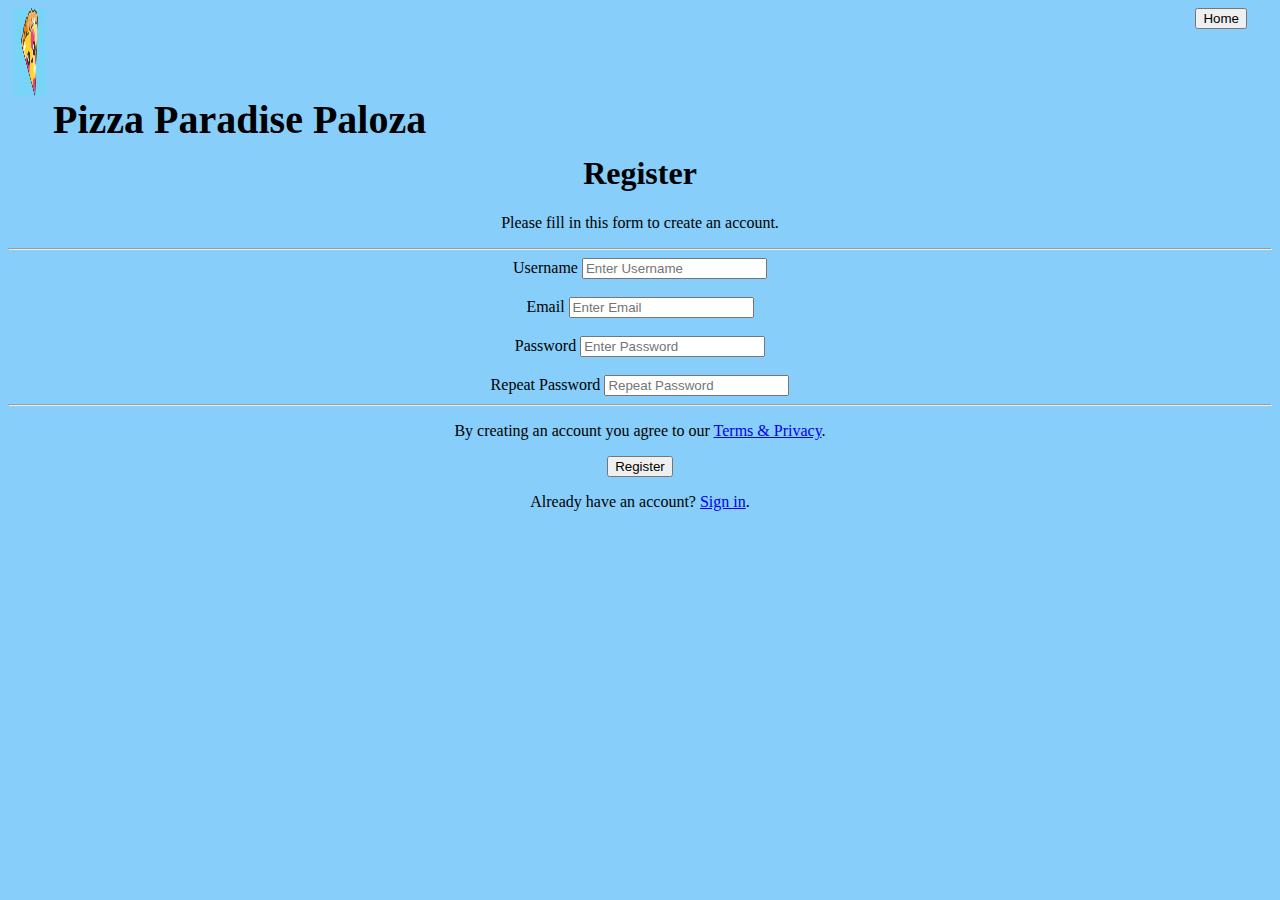
<file: Register/index.html>
<html>
	<head>
		<title>Pizza Paradise Paloza - Register</title>
		<link href="https://fonts.googleapis.com/css2?family=Roboto&display=swap" rel="stylesheet">

	</head>
	<body style="background-color:lightskyblue" font-family="Roboto">
	<div 1> <div style="float:left; padding-left: 5px">
			<img src="Images/Pizza.png" alt="Image could not load" width="8%" height="10%" margin:0 auto>
		
		<center>
			<font style="font-size:40px; padding-left:40px"><strong>Pizza Paradise Paloza</strong></font>
		</center>
	</div 1>

	<div 2><div style="float:right; padding-right:25px">
		<form action="http://localhost:80/Home" method="post">
			<input type="submit" value="Home"/>
		</form>
	</div 2>

<br><br><br><br><br><br><br>
<center><form action="Register.php" method="post">
  <div class="container">
    <h1><strong>Register</strong></h1>
    <p>Please fill in this form to create an account.</p>
    <hr>
    <label for="name">Username</label>
    <input type="text" placeholder="Enter Username" name="name" required><br><br>    

    <label for="email">Email</label>
    <input type="text" placeholder="Enter Email" name="email" required><br><br>

    <label for="psw">Password</label>
    <input type="password" placeholder="Enter Password" name="psw" required><br><br>

    <label for="psw-repeat">Repeat Password</label>
    <input type="password" placeholder="Repeat Password" name="psw-repeat" required>
    <hr>
    <p>By creating an account you agree to our <a href="#">Terms & Privacy</a>.</p>

    <button type="submit" class="registerbtn">Register</button>
  </div>
  
  <div class="container signin">
    <p>Already have an account? <a href="http://localhost/Login">Sign in</a>.</p>
  </div>
</form></center>
</body>
</html>
</file>
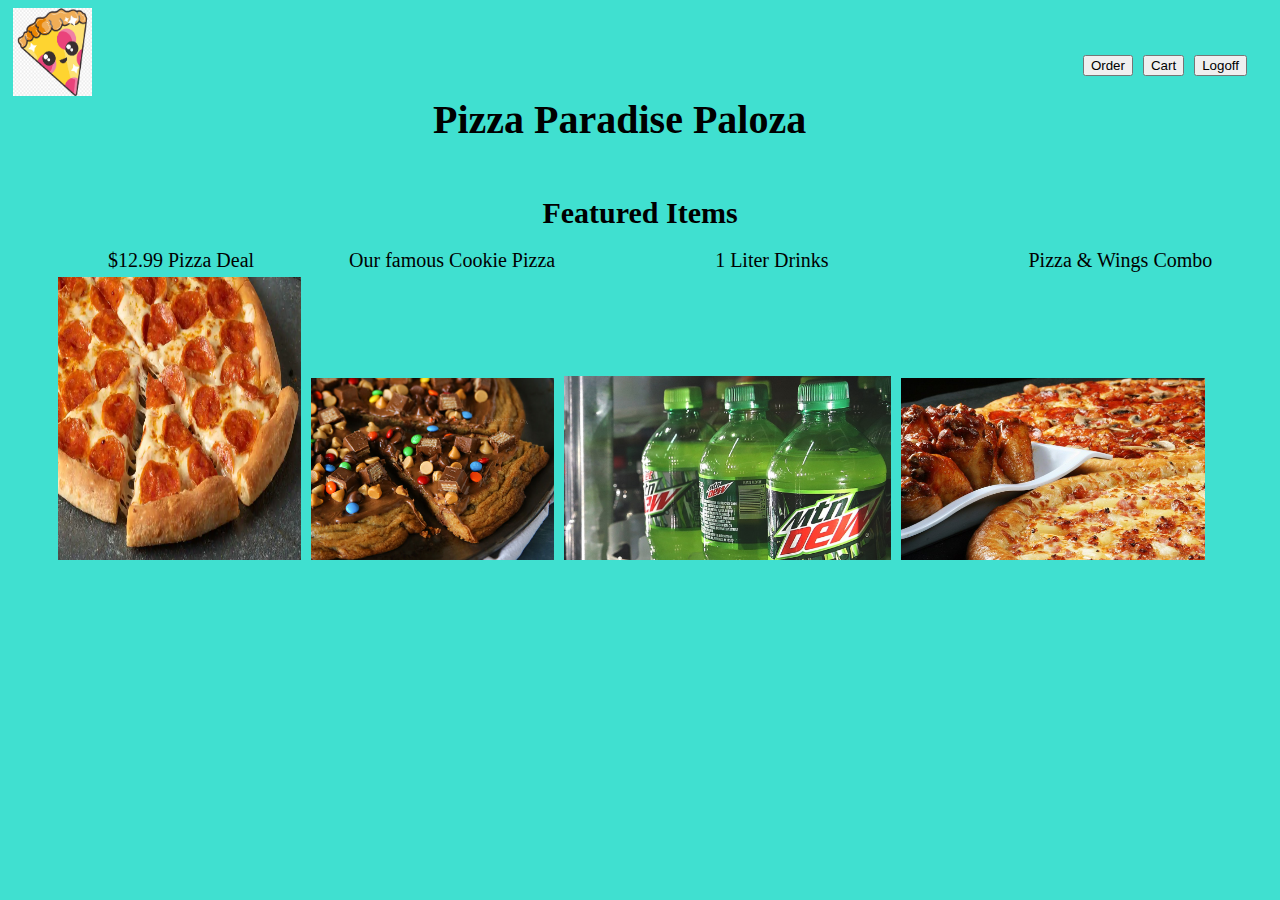
<file: Hhome/oldIndex.html>
<html>
	<head>
		<title>Pizza Paradise Paloza - Home</title>
	</head>
	<body style="background-color:#40e0d0">
	<div 1> <div style="float:left; padding-left: 5px">
			<img src="Images/Logo.png" alt="Image could not load" width="10%" height="10%" margin:0 auto>
		
		<center>
			<font style="font-size:40px; padding-left:420px"><strong>Pizza Paradise Paloza</strong></h1>
		</center>
	</div 1>

		<div 2 style="float:right; padding-right:25px">
		<form action="http://localhost:80/Home" method="post">
			<input type="submit" value="Logoff"/> </form>
		</div 2>
		<div 3 style="float:right; padding-right:10px">
		<form action="http://localhost:80/PageNotLoaded" method="post">
			<input type="submit" value="Cart"/>
		</div 3>
		<div 4 style="float:right; padding-right:10px">
		<form action="http://localhost:80/PageNotLoaded" method="post">
			<input type="submit" value="Order"/>
		</div 4>
		
	<div 5>
		<br><br><br><center>
		<font style="font-size:30px"><strong>Featured Items</strong></font>
		</center>
	</div 5>

	<div 6> <div style="float:left; padding-left:100px">
		<font style="font-size:20px">$12.99 Pizza Deal</font>
		<font style="font-size:20px; padding-left:85px">Our famous Cookie Pizza</font>
		<font style="font-size:20px; padding-left:150px">1 Liter Drinks</font>
		<font style="font-size:20px; padding-left:190px">Pizza & Wings Combo</font>
	</div 6>

	<br><div 7> <div style="float:left; padding-left:50px">
		<img src="Images/pizzaSpecial.png" alt="Image could not load" width="20%" height="32%" margin:0 auto>
		<img src="Images/cookiePizza.png" alt="Image could nto load" width="20%" height"100%" margin:0 auto>
		<img src="Images/MtDew.jpg" alt="Image could nto load" width="27%" height"100%" margin:0 auto>
		<img src="Images/comboBox.jpg" alt="Image could nto load" width="25%" height"100%" margin:0 auto>
	</div 7>

</html>
</file>
